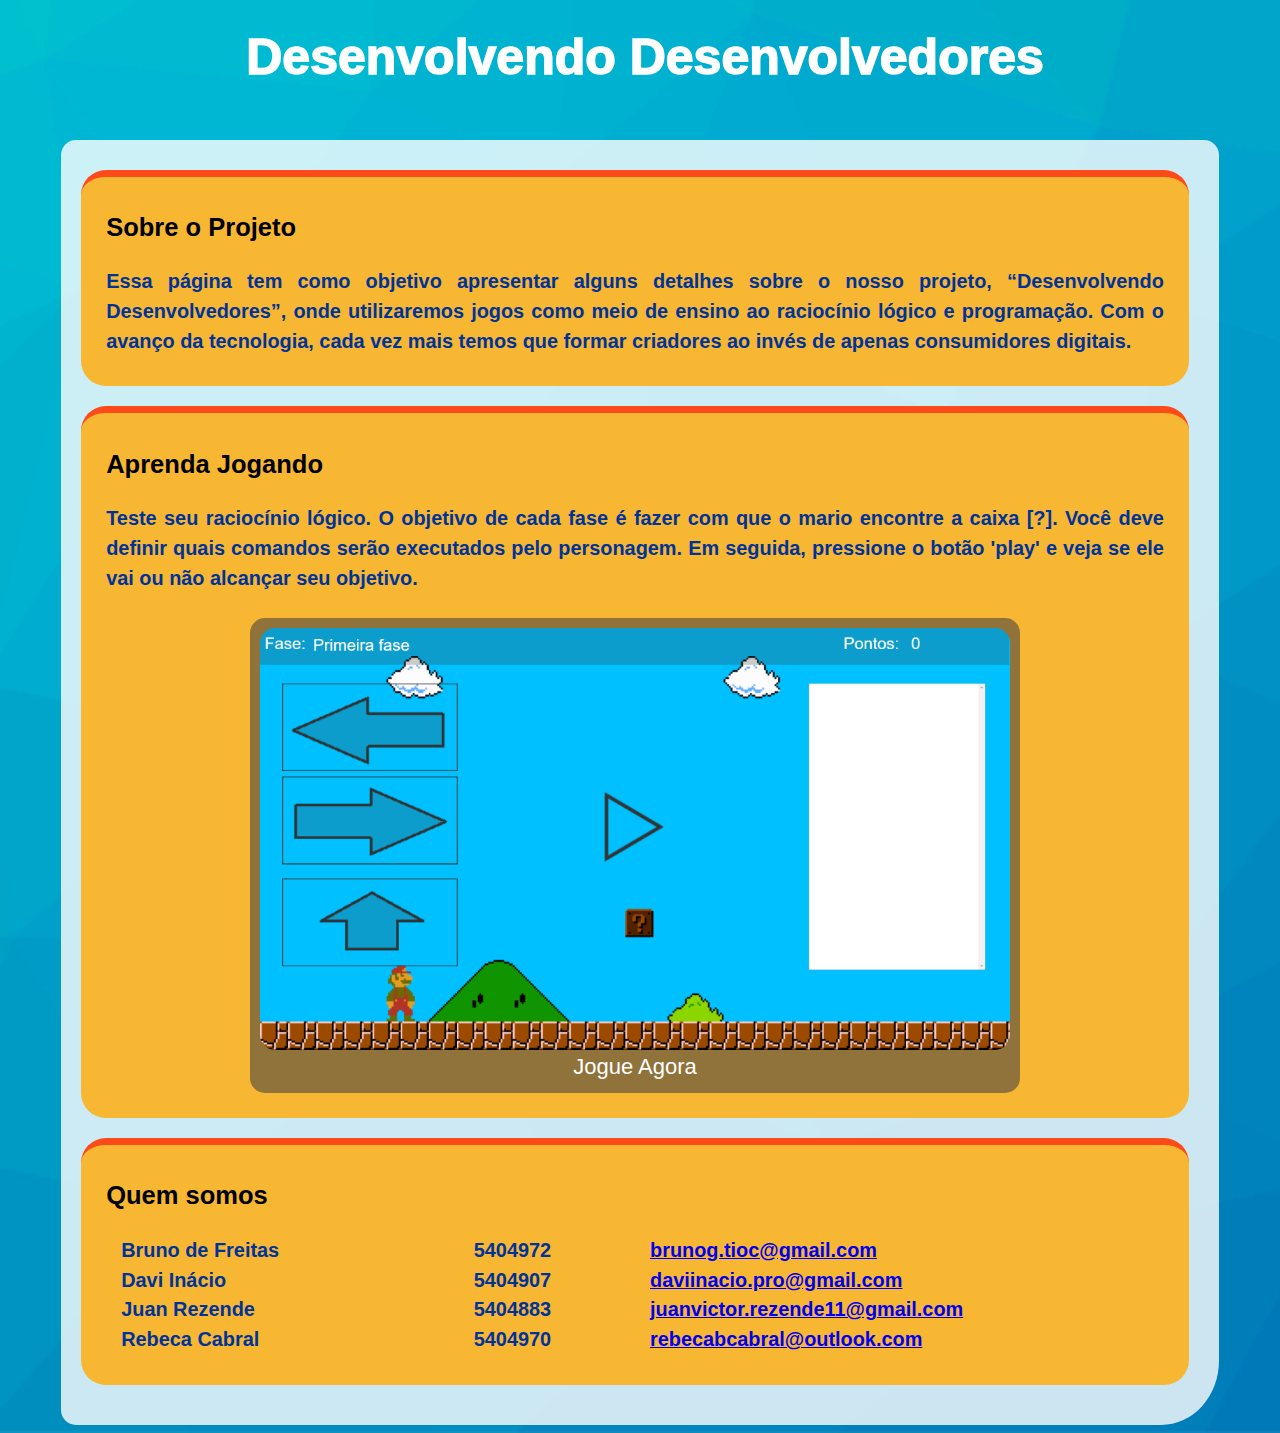
<file: index.html>
<html lang="PT-BR">
    <head>
        <!-- Metas -->
        <meta charset="UTF-8">
        <meta http-equiv="X-UA-Compatible" content="IE=edge">
        <meta name="viewport" content="width=device-width, initial-scale=1">
        <meta http-equiv="Content-Script-Type" content="text/javascript">
        <meta name="description" content="Davi Inácio github website">
        <meta name="keywords" content="daviinacio, davi inácio, daviapps, opensource, github">
        <meta name="author" content="@daviinacio">

        <title>Desenvolvendo Desenvolvedores</title>
        
        <!-- UI Style -->
        <link href="css/style.css" rel="stylesheet">
        <link href="css/grid.css" rel="stylesheet">
        
        <!-- JQuery import -->
        <script src="js/jquery-3.3.1.min.js"></script>
        
        <!-- Main Script import -->
        <script src="js/script.js"></script>
    </head>
    <body>
        <header>
            <div class="container" id="titulo">
                <h1>Desenvolvendo Desenvolvedores</h1>
            </div>
        </header>
        
        <main>
            <div class="container bg" id="conteudo">
                <div class="texto">
                    <h2 class="headden">Sobre o Projeto</h2>
                    <h3>
                        Essa página tem como objetivo apresentar alguns detalhes sobre o nosso projeto, “Desenvolvendo Desenvolvedores”, onde utilizaremos jogos como meio de ensino ao raciocínio lógico e programação.
                        Com o avanço da tecnologia, cada vez mais temos que formar criadores ao invés de apenas consumidores digitais.

                    </h3>
                </div>
                <div class="texto" >
                    <h2 class="headden">Aprenda Jogando</h2> 
                    <div>
                        <h3>   
                            Teste seu raciocínio lógico.
                            O objetivo de cada fase é fazer com que o mario encontre a caixa [?].
                            Você deve definir quais comandos serão executados pelo personagem.
                            Em seguida, pressione o botão 'play' e veja se ele vai ou não alcançar seu objetivo.
                        </h3>
                    </div>
                    <div id="card">
                        <iframe id="gameFrame" src=""></iframe>
                        
                        <div id="callGame">
                            <img src="thumb/logica_programacao.png">
                            <div class = "header underscorehover">Jogue Agora</div>

                        </div>
                    </div>
                    
<!--                    <iframe src="https://daviinacio.github.io/desenvolvendo-desenvolvedores/game/logica_programacao/" width="100%"></iframe>-->

                </div>
                <div class="texto">
                    <h2 class="headden">Quem somos</h2>
                    <h3>
                        <ul class="contact">
                            <li class="row">
                                <p class="col-md-4">Bruno de Freitas</p>
                                <p class="col-md-2 matr">5404972</p>
                                <a class="col-md-6" href="mailto:brunog.tioc@gmail.com">brunog.tioc@gmail.com</a>
                                <hr class="mobile-only"/>
                            </li>
                            <li class="row">
                                <p class="col-md-4">Davi Inácio</p>
                                <p class="col-md-2 matr">5404907</p>
                                <a class="col-md-6" href="mailto:daviinacio.pro@gmail.com">daviinacio.pro@gmail.com</a>
                                <hr class="mobile-only"/>
                            </li>
                            <li class="row">
                                <p class="col-md-4">Juan Rezende</p>
                                <p class="col-md-2 matr">5404883</p>
                                <a class="col-md-6" href="mailto:juanvictor.rezende11@gmail.com">juanvictor.rezende11@gmail.com</a>
                                <hr class="mobile-only"/>
                            </li>
                            <li class="row">
                                <p class="col-md-4">Rebeca Cabral</p>
                                <p class="col-md-2 matr">5404970</p>
                                <a class="col-md-6" href="mailto:rebecabcabral@outlook.com">rebecabcabral@outlook.com</a>
                                <hr class="mobile-only"/>
                            </li>
                        </ul>
                    </h3>
                </div>
            </div>
         </main>
       
        <footer>
            <div class="container" id="rodape">
                
            </div>
        </footer>

    </body>
</html>
</file>
<file: css/style.css>
body {
    background: url('../img/background3.png');
    background-repeat: no-repeat;
    background-size: cover;
    font-family: sans-serif;
}

.bg {
    background: rgba(255, 255, 255, 0.8);
}

#conteudo {
    margin-top: 10px;
    margin: auto;
    font-size: 17px;
    align-content: center;
    line-height: 1.5;
/*    background:#4abdac;*/

    padding: 5px;
    width: 95%;
    /*    max-width: 1700px;*/
    min-height: 900px;
    border-radius: 15px;
    border-bottom-right-radius: 5%;
    padding: 10px 10px 20px 10px;

    margin: auto;
    width: 90%;
}

#titulo {
    margin: auto;
/*    background: #4abdac;*/
    font-size: 20px;
    border-radius: 10px;
    border-bottom-right-radius: 50px;  
    width: 100%;
/*    max-width: 1800px;*/
    color: white;
    padding: 0 10px;

}

#titulo h1 {
    text-align: center;
    font-size: 50px;
    font-weight: 1000;
    margin-left: 10px;
    padding: 20px;
}

.texto {
    margin: 20px;
    text-align: justify;
    margin-left: 10px;
    background: #f7b733;
    
    
    border-top-style: solid;
    border-color: #fc4a1a;
    border-top-width: 7px;
    border-radius: 25px;
    color: white;
    padding: 10px 25px;
}


h2 {
    color: black;
}

h3 {
    color: #003399;
}
 
#card {
    
/*    width: 700px;*/
    padding: 5px;
    text-align: center;
    font-size: 22px;
    text-decoration: none;
    margin: 10px;
    border-radius: 5px;
}

#card img {
    width: 100%;
    margin: auto;
}

#card a {
    color: #eee;
    text-decoration: none;
}

#card a:hover {
    text-decoration: underline;
    margin:auto
}

#gameframe {
    border: none;
    width: 100%;
    height: calc(100% - 350px);
    display: none;
}

#gameframe:hover {
    
}

#callGame {
    margin: auto;
    background: rgba(64, 64, 64, 0.57);
    padding: 10px;
    max-width: 750px;
    
    cursor: pointer;
}

#gameframe, #callGame, #callGame img {
    border-radius: 15px;
}

.container {
    max-width: 1200px;
}

.contact, .contact * {
    margin: 0;
    padding: 0;
}

.contact {
    list-style: none;
}

.contact li * {
    
}

.contact .matr {
/*    text-align: center;*/
}


.contact hr {
    border: none;
    height: 1px;
    background: #fc4a1a;
    margin: 10px  0 20px 0 !important;
}

.mobile-only {
    display: none;
}

@media (max-width:768px) {
    .mobile-only {
        display: block;
    }
}
</file>
<file: css/grid.css>
/* All */

.col-1,    .col-2,    .col-3,    .col-4,    .col-5,    .col-6,    .col-7,    .col-8,    .col-9,    .col-10,    .col-11,    .col-12,
.col-sm-1, .col-sm-2, .col-sm-3, .col-sm-4, .col-sm-5, .col-sm-6, .col-sm-7, .col-sm-8, .col-sm-9, .col-sm-10, .col-sm-11, .col-sm-12,
.col-md-1, .col-md-2, .col-md-3, .col-md-4, .col-md-5, .col-md-6, .col-md-7, .col-md-8, .col-md-9, .col-md-10, .col-md-11, .col-md-12,
.col-lg-1, .col-lg-2, .col-lg-3, .col-lg-4, .col-lg-5, .col-lg-6, .col-lg-7, .col-lg-8, .col-lg-9, .col-lg-10, .col-lg-11, .col-lg-12,
.col-xl-1, .col-xl-2, .col-xl-3, .col-xl-4, .col-xl-5, .col-xl-6, .col-xl-7, .col-xl-8, .col-xl-9, .col-xl-10, .col-xl-11, .col-xl-12 {
    padding-right: 15px;
	padding-left: 15px;
	position: relative;
    min-height: 1px;
	box-sizing: border-box;
}


/* Normal */

.col-1, .col-2, .col-3, .col-4, .col-5, .col-6, .col-7, .col-8, .col-9, .col-10, .col-11, .col-12 {
    display: inline-block;
    float:  left;
}

.col-1  { width:  8.333333333333333%; }
.col-2  { width: 16.666666666666667%; }
.col-3  { width: 25.000000000000000%; }
.col-4  { width: 33.333333333333333%; }
.col-5  { width: 41.666666666666667%; }
.col-6  { width: 50.000000000000000%; }
.col-7  { width: 58.333333333333333%; }
.col-8  { width: 66.666666666666666%; }
.col-9  { width: 75.000000000000000%; }
.col-10 { width: 83.333333333333333%; }
.col-11 { width: 91.666666666666666%; }
.col-12 { width: 100.00000000000000%; }

/* Small */

.row {
    clear: both;
    overflow: hidden;
}

@media (min-width:576px) {
    .col-sm-1, .col-sm-2, .col-sm-3, .col-sm-4, .col-sm-5, .col-sm-6, .col-sm-7, .col-sm-8, .col-sm-9, .col-sm-10, .col-sm-11, .col-sm-12 {
        display: inline-block;
        float:  left;
    }
    
    .col-sm-1  { width:  8.333333333333333%; }
    .col-sm-2  { width: 16.666666666666667%; }
    .col-sm-3  { width: 25.000000000000000%; }
    .col-sm-4  { width: 33.333333333333333%; }
    .col-sm-5  { width: 41.666666666666667%; }
    .col-sm-6  { width: 50.000000000000000%; }
    .col-sm-7  { width: 58.333333333333333%; }
    .col-sm-8  { width: 66.666666666666666%; }
    .col-sm-9  { width: 75.000000000000000%; }
    .col-sm-10 { width: 83.333333333333333%; }
    .col-sm-11 { width: 91.666666666666666%; }
    .col-sm-12 { width: 100.00000000000000%; }
}

/* Medium */

@media (min-width:768px) {
    .col-md-1, .col-md-2, .col-md-3, .col-md-4, .col-md-5, .col-md-6, .col-md-7, .col-md-8, .col-md-9, .col-md-10, .col-md-11, .col-md-12 {
        display: inline-block;
        float:  left;
    }
    
    .col-md-1  { width:  8.333333333333333%; }
    .col-md-2  { width: 16.666666666666667%; }
    .col-md-3  { width: 25.000000000000000%; }
    .col-md-4  { width: 33.333333333333333%; }
    .col-md-5  { width: 41.666666666666667%; }
    .col-md-6  { width: 50.000000000000000%; }
    .col-md-7  { width: 58.333333333333333%; }
    .col-md-8  { width: 66.666666666666666%; }
    .col-md-9  { width: 75.000000000000000%; }
    .col-md-10 { width: 83.333333333333333%; }
    .col-md-11 { width: 91.666666666666666%; }
    .col-md-12 { width: 100.00000000000000%; }
}

/* Large */

@media (min-width:992px) {
    .col-lg-1, .col-lg-2, .col-lg-3, .col-lg-4, .col-lg-5, .col-lg-6, .col-lg-7, .col-lg-8, .col-lg-9, .col-lg-10, .col-lg-11, .col-lg-12 {
        display: inline-block;
        float:  left;
    }
    
    .col-lg-1  { width:  8.333333333333333%; }
    .col-lg-2  { width: 16.666666666666667%; }
    .col-lg-3  { width: 25.000000000000000%; }
    .col-lg-4  { width: 33.333333333333333%; }
    .col-lg-5  { width: 41.666666666666667%; }
    .col-lg-6  { width: 50.000000000000000%; }
    .col-lg-7  { width: 58.333333333333333%; }
    .col-lg-8  { width: 66.666666666666666%; }
    .col-lg-9  { width: 75.000000000000000%; }
    .col-lg-10 { width: 83.333333333333333%; }
    .col-lg-11 { width: 91.666666666666666%; }
    .col-lg-12 { width: 100.00000000000000%; }
}

/* Extra Large */

@media (min-width:1200px) {
    .col-xl-1, .col-xl-2, .col-xl-3, .col-xl-4, .col-xl-5, .col-xl-6, .col-xl-7, .col-xl-8, .col-xl-9, .col-xl-10, .col-xl-11, .col-xl-12 {
        display: inline-block;
        float:  left;
    }
    
    .col-xl-1  { width:  8.333333333333333%; }
    .col-xl-2  { width: 16.666666666666667%; }
    .col-xl-3  { width: 25.000000000000000%; }
    .col-xl-4  { width: 33.333333333333333%; }
    .col-xl-5  { width: 41.666666666666667%; }
    .col-xl-6  { width: 50.000000000000000%; }
    .col-xl-7  { width: 58.333333333333333%; }
    .col-xl-8  { width: 66.666666666666666%; }
    .col-xl-9  { width: 75.000000000000000%; }
    .col-xl-10 { width: 83.333333333333333%; }
    .col-xl-11 { width: 91.666666666666666%; }
    .col-xl-12 { width: 100.00000000000000%; }
}
</file>
